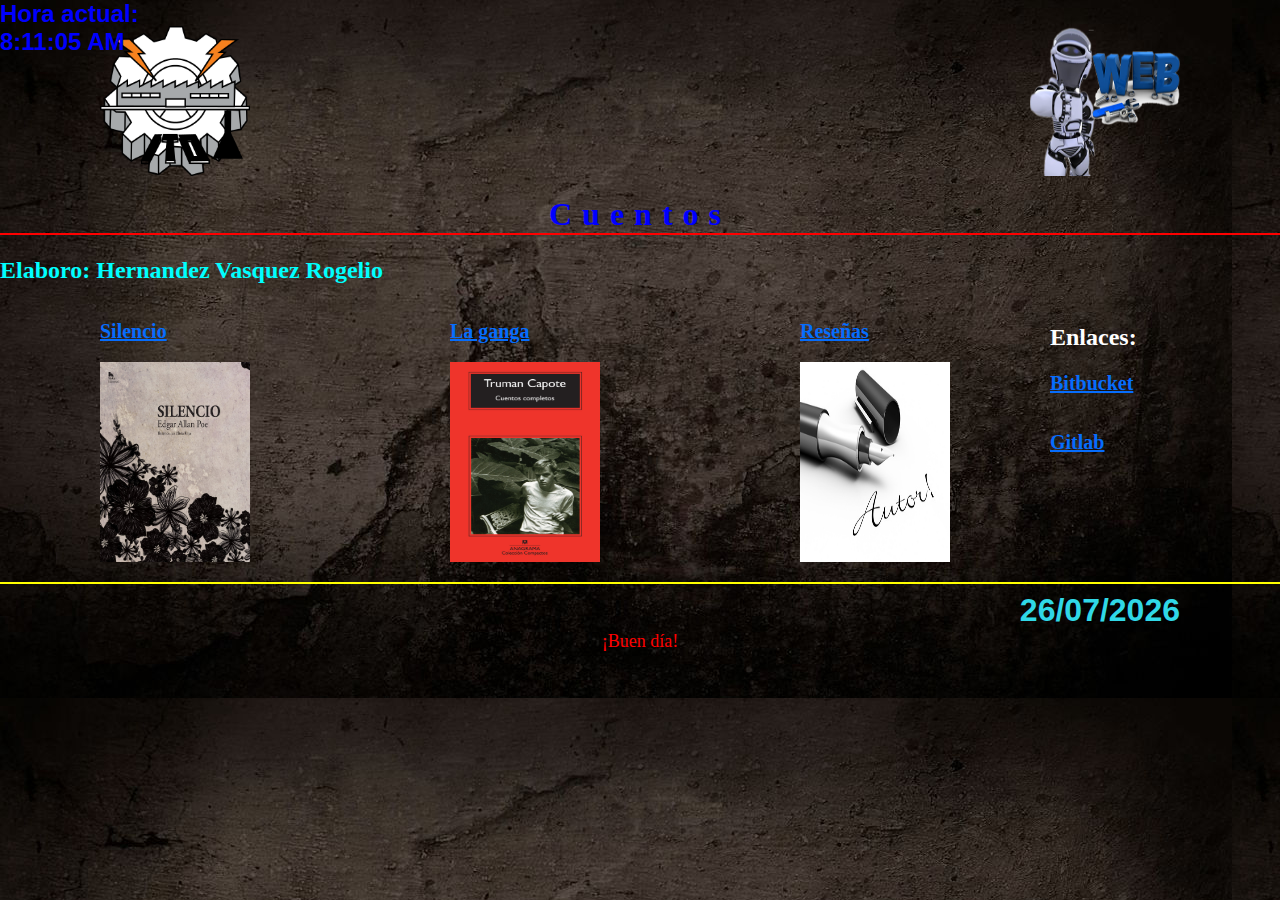
<file: index.html>
<!DOCTYPE html>
  <head>
    <meta charset="UTF-8">
    <title>Cuentos</title>
    <link rel="stylesheet" href="css/normalize.css" />
    <link rel="stylesheet" href="css/main.css" />
  </head>

  <body>
    <div class="logos">
<p>
     <img class="izq" src="img/ito.png" height="150" width="150"/>

    <img class="der" src="img/webb.png" height="100" width="150"/>
    <h1 class="titulo"><strong>Cuentos</strong></h1>
    <h2 class="elaboro">Elaboro: Hernandez Vasquez Rogelio</h2>


</p>
</div>


      <div class="centrado">

     <p class="silencio">
       <a href="silencio/index.html"><strong>Silencio<br></strong></a><br>
       <img src="img/silencio.jpg" height="200" width="150"/>
     </p>

     <p class="ganga">
       <a href="ganga/index.html"><strong>La ganga<br></strong></a><br>
       <img src="img/ganga.jpeg" height="200" width="150"/>
     </p>

     <p class="reseñas">
       <a href="autores/index.html"><strong>Reseñas<br></strong></a><br>
       <img src="img/autores.jpg" height="200" width="150"/>
     </p>
     <p>
       <h2>Enlaces:</h2>
       <a href="https://hernandezvasquezrogelio.bitbucket.io"><strong>Bitbucket<br></strong></a><br>
        <br>
        <a href="https://hernandezvasquezrogelio.gitlab.io"><strong>Gitlab<br></strong></a><br>

     </p>
     </div>
     <div class=fecha>
     <script >

     var mydate=new Date();
     var year=mydate.getYear();
     if (year < 1000)
     year+=1900;
     var day=mydate.getDay();
     var month=mydate.getMonth()+1;
     if (month<10)
     month="0"+month;
     var daym=mydate.getDate();
     if (daym<10)
     daym="0"+daym;
     document.write("<small><font color='30D8E7' face='Arial'><b>"+daym+"/"+month+"/"+year+"</b></font></small>")

     </script>
     </div>
     <div class="hora">
     <span id="liveclock" style="position:absolute;left:0;top:0;"></span><script language="JavaScript" type="text/javascript">
    <!--

   function show5(){
   if (!document.layers&&!document.all&&!document.getElementById)
   return

    var Digital=new Date()
    var hours=Digital.getHours()
    var minutes=Digital.getMinutes()
    var seconds=Digital.getSeconds()

   var dn="PM"
   if (hours<12)
   dn="AM"
   if (hours>12)
   hours=hours-12
   if (hours==0)
   hours=12

    if (minutes<=9)
    minutes="0"+minutes
    if (seconds<=9)
    seconds="0"+seconds
   //change font size here to your desire
   myclock="<font size='5' face='Arial' ><b><font size='5'>Hora actual:</font></br>"+hours+":"+minutes+":"
    +seconds+" "+dn+"</b></font>"
   if (document.layers){
   document.layers.liveclock.document.write(myclock)
   document.layers.liveclock.document.close()
   }
   else if (document.all)
   liveclock.innerHTML=myclock
   else if (document.getElementById)
   document.getElementById("liveclock").innerHTML=myclock
   setTimeout("show5()",1000)
    }


   window.onload=show5
    //-->
    </script>
</div>
<div class="saludo">
     <center>
<span style="font-size: large;"><span class="Apple-style-span" style="color: red;"><script language="JavaScript" type="text/javascript">
//<![CDATA[
<!--
today = new Date()
if(today.getMinutes() < 10){
pad = "0"}
else
pad = "";
document.write ;if((today.getHours() >=6) && (today.getHours() <=9)){
document.write("¡Buen día!")
}
if((today.getHours() >=10) && (today.getHours() <=11)){
document.write("¡Buen día!")
}
if((today.getHours() >=12) && (today.getHours() <=19)){
document.write("¡Buenas tardes!")
}
if((today.getHours() >=20) && (today.getHours() <=23)){
document.write("¡Buenas noches!")
}
if((today.getHours() >=0) && (today.getHours() <=3)){
document.write("¡Buenas noches!")
}
if((today.getHours() >=4) && (today.getHours() <=5)){
document.write("¡Buenas noches!")
}
// -->
//]]>
</script></span></span></center>
</div>
</body>

</html>
</file>
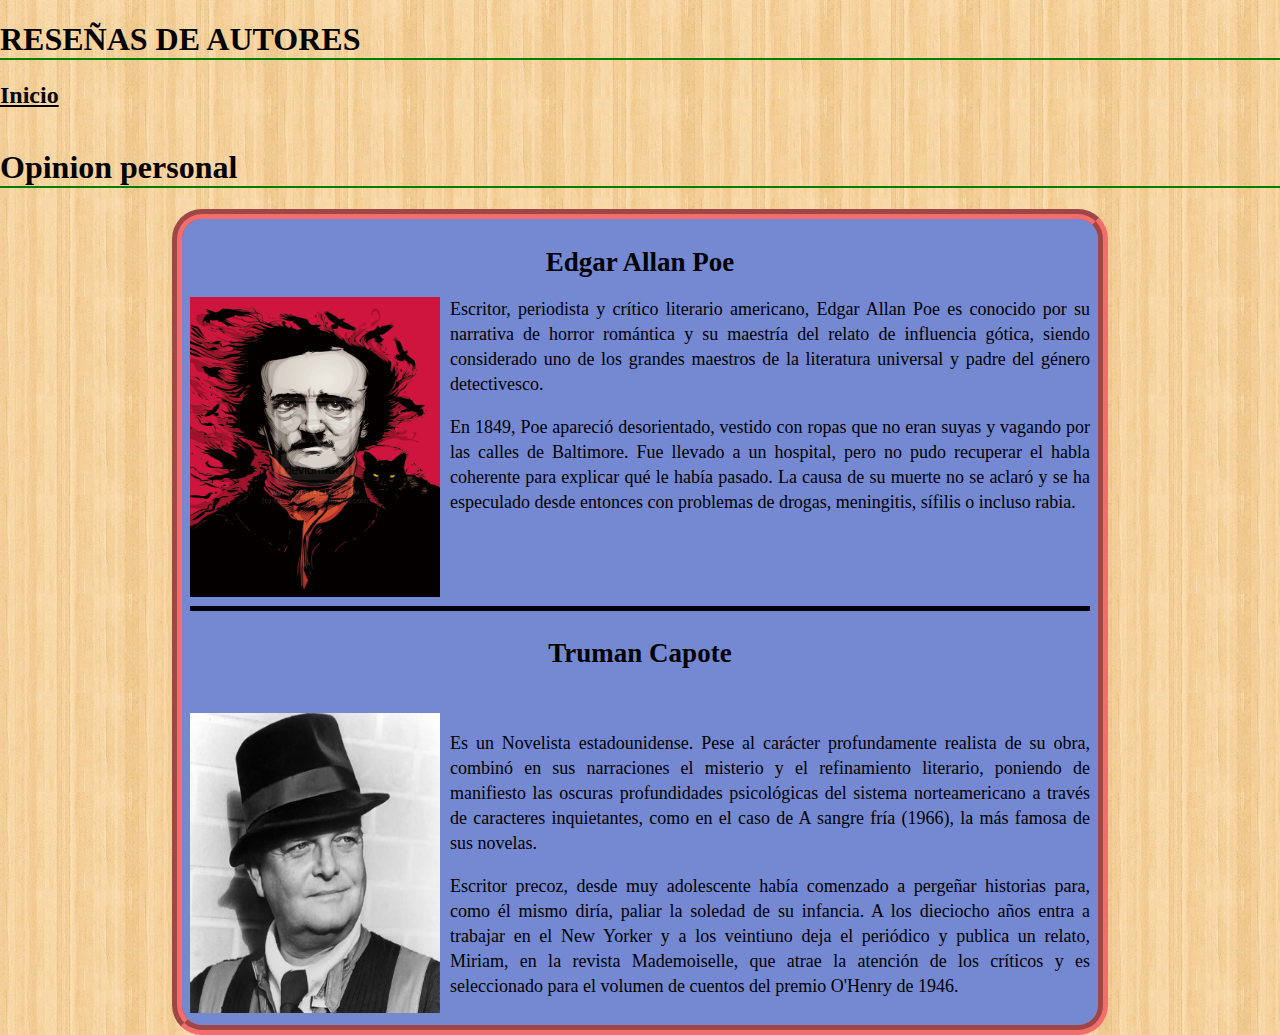
<file: autores/index.html>
<!DOCTYPE html>
  <head>
    <meta charset="UTF-8">
    <title>Cuentos</title>
    <link rel="stylesheet" href="css/normalize.css" />
    <link rel="stylesheet" href="css/main.css" />
  </head>

  <body>
    <h1>RESEÑAS DE AUTORES</h1>
    <a  href="../index.html"><strong>Inicio<br></strong></a><br>
    <h1>Opinion personal</h1>

    <div class="opinion">
      <h2 class="edgar">Edgar Allan Poe</h2>
      <img class="lateral-1" src="../img/edgar.png" height="300" width="250"/>

    <p>Escritor, periodista y crítico literario americano, Edgar Allan Poe es
      conocido por su narrativa de horror romántica y su maestría del relato de
      influencia gótica, siendo considerado uno de los grandes maestros de la
      literatura universal y padre del género detectivesco.
     </p>
     <p>
       En 1849, Poe apareció desorientado, vestido con ropas que no eran suyas y
       vagando por las calles de Baltimore. Fue llevado a un hospital, pero no
       pudo recuperar el habla coherente para explicar qué le había pasado. La
       causa de su muerte no se aclaró y se ha especulado desde entonces con
       problemas de drogas, meningitis, sífilis o incluso rabia.
     </p>
       <br>
       <br>
       <h2  class="capote">Truman Capote</h2>
   <br>
   <img class="lateral" src="../img/capote.jpg" height="300" width="250"/>
    <p>
Es un Novelista estadounidense. Pese al carácter profundamente realista de su obra,
combinó en sus narraciones el misterio y el refinamiento literario, poniendo de
manifiesto las oscuras profundidades psicológicas del sistema norteamericano a
través de caracteres inquietantes, como en el caso de A sangre fría (1966), la más
famosa de sus novelas.
    </p>
    <p>
Escritor precoz, desde muy adolescente había comenzado a pergeñar historias para,
como él mismo diría, paliar la soledad de su infancia. A los dieciocho años entra
a trabajar en el New Yorker y a los veintiuno deja el periódico y publica un
relato, Miriam, en la revista Mademoiselle, que atrae la atención de los críticos
y es seleccionado para el volumen de cuentos del premio O'Henry de 1946.
    </p>



</div>
</body>

</html>
</file>
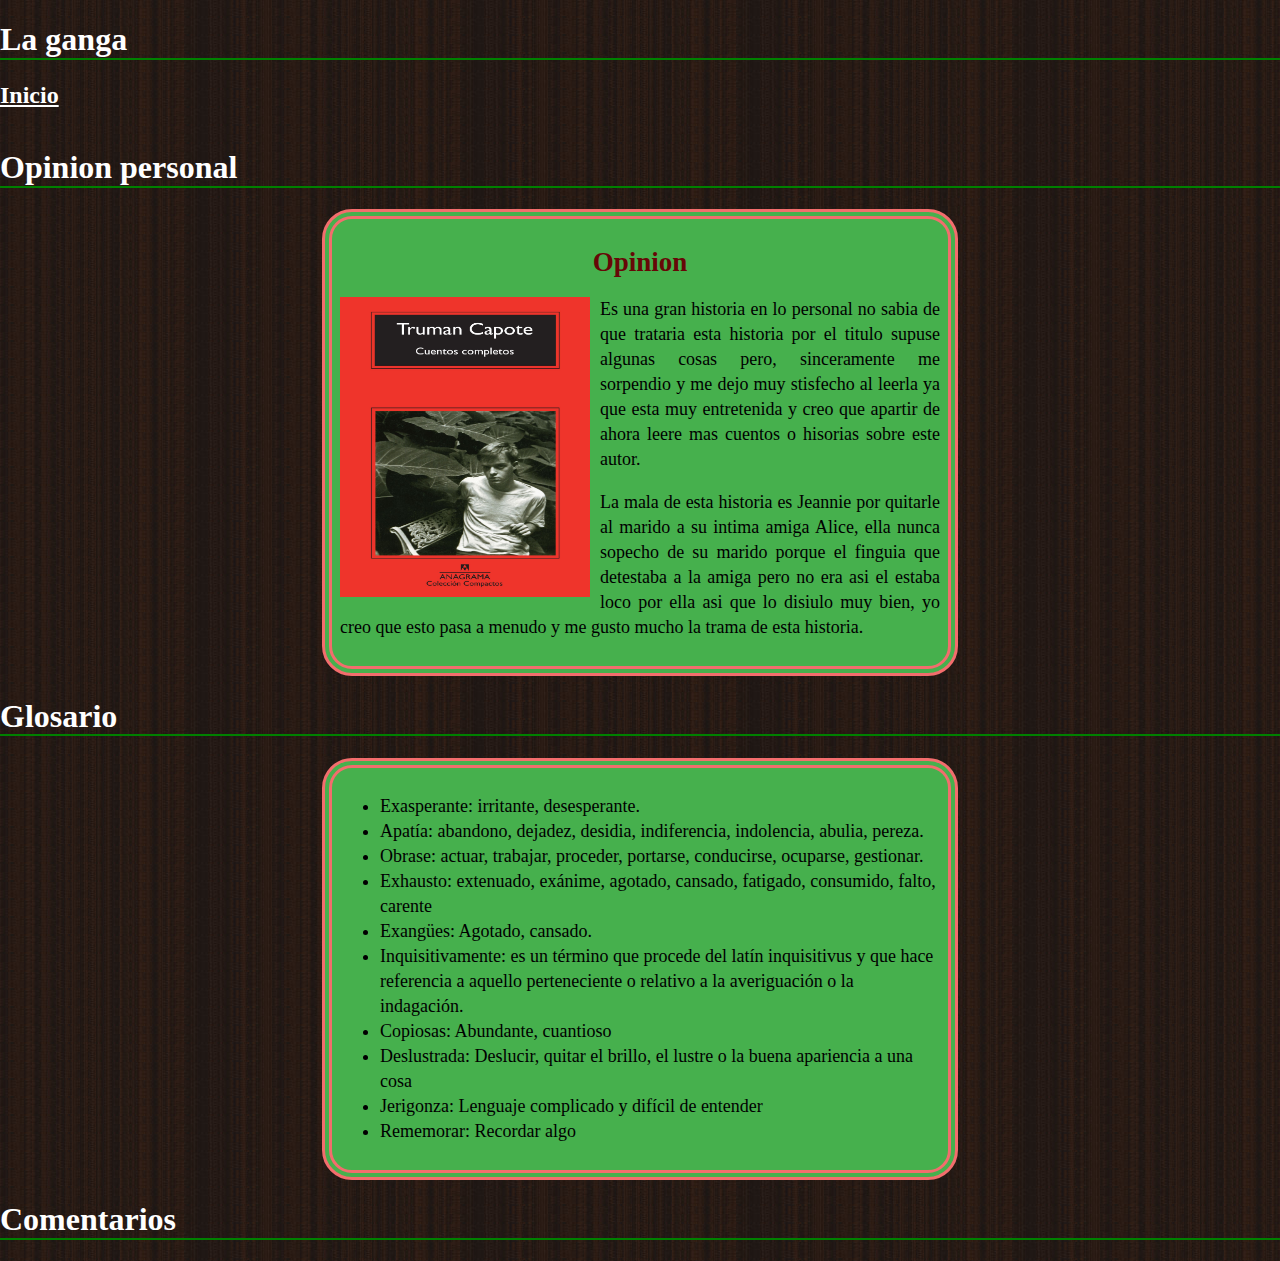
<file: ganga/index.html>
<!DOCTYPE html>
  <head>
    <meta charset="UTF-8">
    <title>Cuentos</title>
    <link rel="stylesheet" href="css/normalize.css" />
    <link rel="stylesheet" href="css/main.css" />
  </head>

  <body>
    <h1>La ganga</h1>
    <a  href="../index.html"><strong>Inicio<br></strong></a><br>
    <h1>Opinion personal</h1>

    <div class="opinion">
      <h2>Opinion</h2>
      <img class="lateral" src="../img/ganga.jpeg" height="300" width="250"/>

    <p> Es una gran historia en lo personal no sabia de que trataria esta historia
      por el titulo supuse algunas cosas pero, sinceramente me sorpendio y me dejo
      muy stisfecho al leerla ya que esta muy entretenida y creo que apartir de ahora
      leere mas cuentos o hisorias sobre este autor.
    </p>
    <p>
    La mala de esta historia es Jeannie por quitarle al marido a su intima amiga
    Alice, ella nunca sopecho de su marido porque el finguia que detestaba a la amiga
    pero no era asi el estaba loco por ella asi que lo disiulo muy bien, yo creo que
    esto pasa a menudo y me gusto mucho la trama de esta historia.

    </p>


</div>
    <h1>Glosario</h1>
    <div class="glosario">
    <ul>
<li>  Exasperante: irritante, desesperante. </li>
<li> Apatía: abandono, dejadez, desidia, indiferencia, indolencia, abulia, pereza. </li>
<li> Obrase: actuar, trabajar, proceder, portarse, conducirse, ocuparse, gestionar. </li>
<li> Exhausto: extenuado, exánime, agotado, cansado, fatigado, consumido, falto, carente </li>
<li> Exangües: Agotado, cansado. </li>
<li> Inquisitivamente:  es un término que procede del latín inquisitivus y que hace referencia
  a aquello perteneciente o relativo a la averiguación o la indagación. </li>
<li> Copiosas: Abundante, cuantioso </li>
<li> Deslustrada: Deslucir, quitar el brillo, el lustre o la buena apariencia a una cosa</li>
<li> Jerigonza: Lenguaje complicado y difícil de entender </li>
<li> Rememorar: Recordar algo</li>



</ul>
</div>
    <h1>Comentarios</h1>
    <div id="disqus_thread"></div>
<script>

/**
*  RECOMMENDED CONFIGURATION VARIABLES: EDIT AND UNCOMMENT THE SECTION BELOW TO INSERT DYNAMIC VALUES FROM YOUR PLATFORM OR CMS.
*  LEARN WHY DEFINING THESE VARIABLES IS IMPORTANT: https://disqus.com/admin/universalcode/#configuration-variables*/
/*
var disqus_config = function () {
this.page.url = PAGE_URL;  // Replace PAGE_URL with your page's canonical URL variable
this.page.identifier = PAGE_IDENTIFIER; // Replace PAGE_IDENTIFIER with your page's unique identifier variable
};
*/
(function() { // DON'T EDIT BELOW THIS LINE
var d = document, s = d.createElement('script');
s.src = 'https://hernandezvasquezrogelio-github-io.disqus.com/embed.js';
s.setAttribute('data-timestamp', +new Date());
(d.head || d.body).appendChild(s);
})();
</script>
<noscript>Please enable JavaScript to view the <a href="https://disqus.com/?ref_noscript">comments powered by Disqus.</a></noscript>
                                
</body>

</html>
</file>
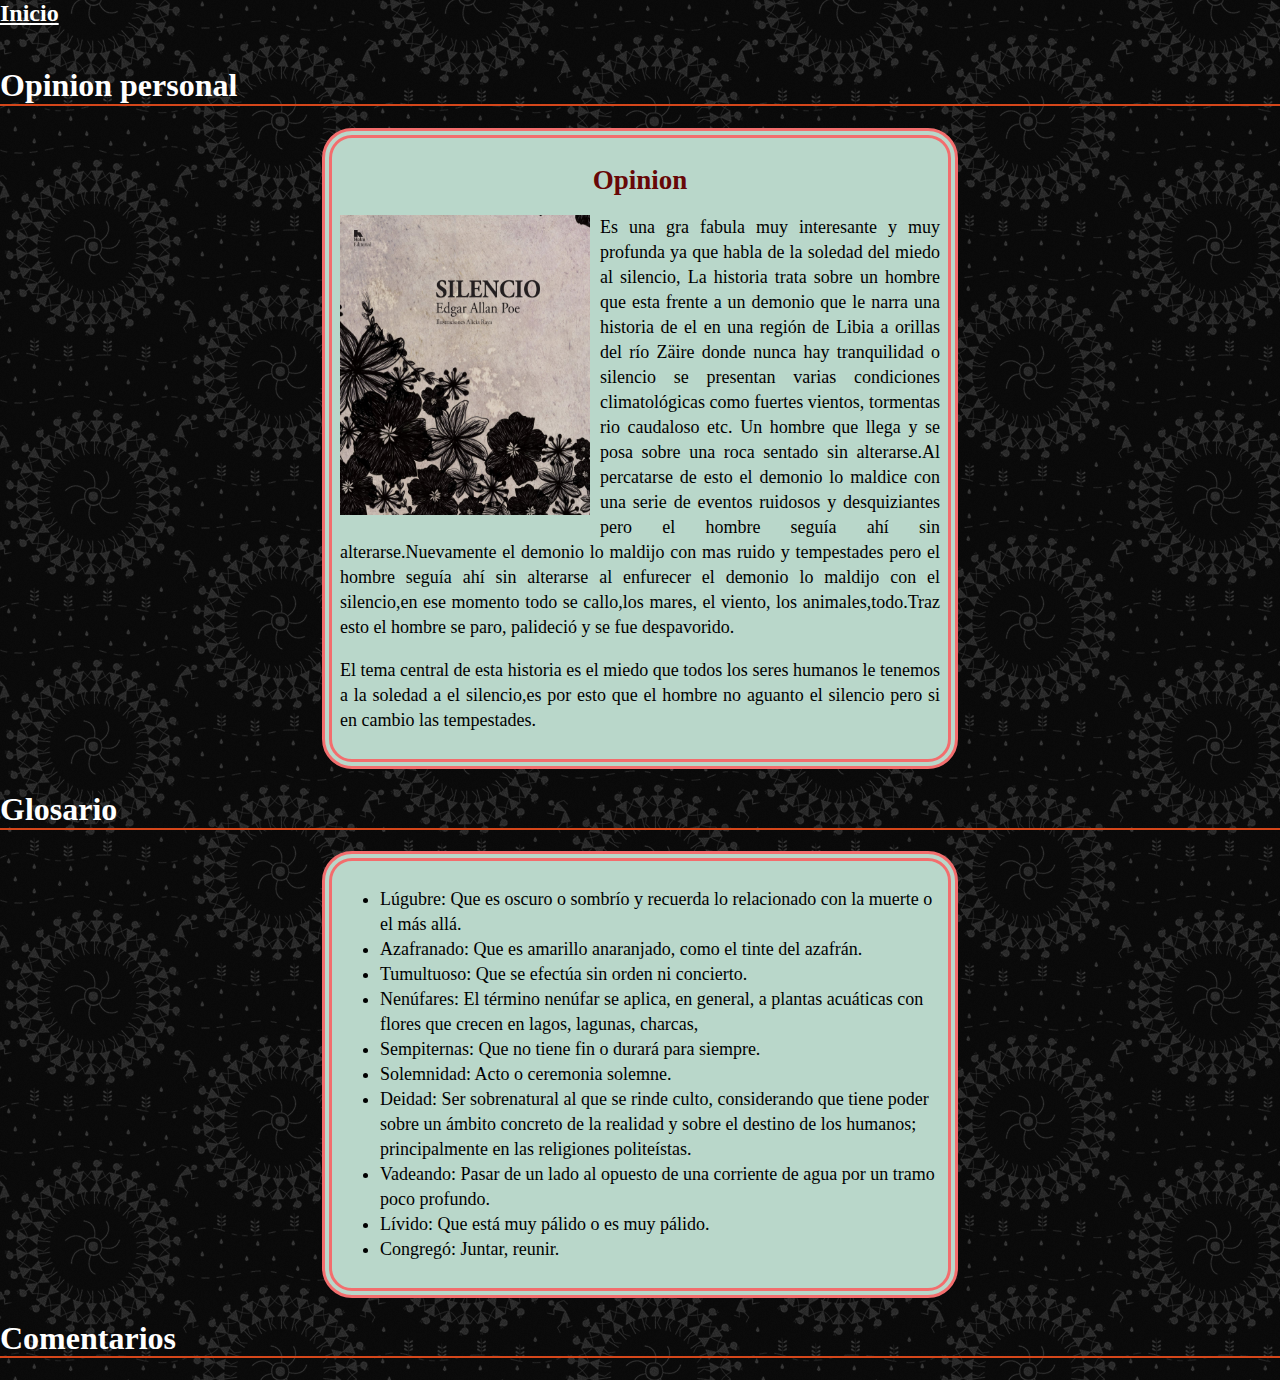
<file: silencio/index.html>
<!DOCTYPE html>
  <head>
    <meta charset="UTF-8">
    <title>Cuentos</title>
    <link rel="stylesheet" href="css/normalize.css" />
    <link rel="stylesheet" href="css/main.css" />
  </head>

  <body>
    <a  href="../index.html"><strong>Inicio<br></strong></a><br>
    <h1>Opinion personal</h1>

    <div class="opinion">
      <h2>Opinion</h2>
      <img class="lateral" src="../img/silencio.jpg" height="300" width="250"/>

    <p> Es una gra fabula muy interesante y muy profunda ya que habla de la soledad
      del miedo al silencio, La historia trata sobre un hombre que esta frente a
      un demonio que le narra una historia de el en una región de Libia a orillas
      del río Zäire donde nunca hay tranquilidad o silencio se presentan varias
      condiciones climatológicas como fuertes vientos, tormentas rio caudaloso
      etc. Un hombre que llega y se posa sobre una roca sentado sin alterarse.Al
      percatarse de esto el demonio lo maldice con una serie de eventos ruidosos
      y desquiziantes pero el hombre seguía ahí sin alterarse.Nuevamente el
      demonio lo maldijo con mas ruido y tempestades pero el hombre seguía ahí sin
      alterarse al enfurecer el demonio lo maldijo con el silencio,en ese momento todo
      se callo,los mares, el viento, los animales,todo.Traz esto el hombre se paro,
      palideció y se fue despavorido.

    </p>
    <p>
      El tema central de esta historia es el miedo que todos los seres humanos le
      tenemos a la soledad a el silencio,es por esto que el hombre no aguanto
      el silencio pero si en cambio las tempestades.
    </p>


</div>
    <h1>Glosario</h1>
    <div class="glosario">
    <ul>
<li> Lúgubre: Que es oscuro o sombrío y recuerda lo relacionado con la muerte o el más allá. </li>
<li> Azafranado: Que es amarillo anaranjado, como el tinte del azafrán. </li>
<li> Tumultuoso: Que se efectúa sin orden ni concierto. </li>
<li> Nenúfares: El término nenúfar se aplica, en general, a plantas acuáticas con flores que crecen en lagos, lagunas, charcas,  </li>
<li> Sempiternas: Que no tiene fin o durará para siempre.</li>
<li> Solemnidad: Acto o ceremonia solemne.</li>
<li> Deidad: Ser sobrenatural al que se rinde culto, considerando que tiene poder sobre un ámbito concreto de la realidad y sobre
 el destino de los humanos; principalmente en las religiones politeístas. </li>
<li> Vadeando:  Pasar de un lado al opuesto de una corriente de agua por un tramo poco profundo.</li>
<li> Lívido: Que está muy pálido o es muy pálido. </li>
<li> Congregó: Juntar, reunir. </li>



</ul>
</div>
    <h1>Comentarios</h1>
    <div id="disqus_thread"></div>
<script>

/**
*  RECOMMENDED CONFIGURATION VARIABLES: EDIT AND UNCOMMENT THE SECTION BELOW TO INSERT DYNAMIC VALUES FROM YOUR PLATFORM OR CMS.
*  LEARN WHY DEFINING THESE VARIABLES IS IMPORTANT: https://disqus.com/admin/universalcode/#configuration-variables*/
/*
var disqus_config = function () {
this.page.url = PAGE_URL;  // Replace PAGE_URL with your page's canonical URL variable
this.page.identifier = PAGE_IDENTIFIER; // Replace PAGE_IDENTIFIER with your page's unique identifier variable
};
*/
(function() { // DON'T EDIT BELOW THIS LINE
var d = document, s = d.createElement('script');
s.src = 'https://hernandezvasquezrogelio-github-io.disqus.com/embed.js';
s.setAttribute('data-timestamp', +new Date());
(d.head || d.body).appendChild(s);
})();
</script>
<noscript>Please enable JavaScript to view the <a href="https://disqus.com/?ref_noscript">comments powered by Disqus.</a></noscript>
                                
</body>

</html>
</file>
<file: css/main.css>
body{
  margin: 0px auto;
  background-image: url("../img/fondo13.jpeg");
}
.titulo{
  color: blue;
text-align: center;
border-bottom: 2px;
border-bottom-color: red;
border-bottom-style: solid;
letter-spacing: 10px;
margin-top: 0px;
}
.izq{
text-align: left;
margin-left: 100px;
  margin-top: 10px;

}


.der{
float:right;
margin-right:  100px;
  margin-top: 10px;
  height: 150px;

}
.logos{
  margin-bottom: 0px;
}

.centrado{
color: white;
margin-left: auto;
margin-right: auto;
border-bottom: 2px;
border-bottom-color: yellow;
border-bottom-style: solid;
margin: 0px auto;
overflow: hidden;
}
focus { outline: none; }
.silencio{
  padding-left: 100px;
  padding-right: 100px;
  float: left;
}
.ganga{
padding-left: 100px;
padding-right: 100px;
float: left;

}

.reseñas{
padding-left: 100px;
padding-right: 100px;
float: left;

}
.fecha{
  text-align:right;
    font: 250% serif;
    margin-right: 100px;

}
.elaboro{
  color:aqua;
}
a{
  color: #066DFD;
  font-size: 20px;
}
.hora{
  color: blue;
}
</file>
<file: autores/css/main.css>
body{
  margin: 0px auto;
  background-image: url("../../img/fondo5.jpg");
  margin: auto 0px;
}

h1{
color: black;
border-bottom: 2px;
border-bottom-color: green;
border-bottom-style: solid;
}

a{
  color:black;
  font-size: 150%;
}
.opinion{
 line-height: 25px;
  max-width: 900px;
  margin: 0 auto;
  background-color: #7589D2;
  font-size: 18px;
  border: 10px;
  padding: 8px;
  border-color: #F36D6D;
  border-radius: 30px;
  text-align: justify;
  border-top-style:groove;
  border-bottom-style:groove;
  border-left-style:groove;
  border-right-style:groove;
}
.capote{
border: 5px;
border-top-style: solid;
border-color: #cyan;
color:#black;
text-align: center;
padding-top: 30px;
}
.edgar{
  color:#black;
  text-align: center;
}
.lateral{
  float: left;
  margin-right: 10px;
  margin-bottom: 5px;
}
.lateral-1{
  float: left;
  margin-right: 10px;
  margin-bottom: 5px;
}
</file>
<file: ganga/css/main.css>
body{
  margin: 0px auto;
  background-image: url("../../img/fondo8.jpg");
  margin: auto 0px;
}

h1{
color: white;
border-bottom: 2px;
border-bottom-color: green;
border-bottom-style: solid;
}
h2{
  color:#670707;
  text-align: center;
}
a{
  color:white;
  font-size: 150%;
}
.opinion{
 line-height: 25px;
  max-width: 600px;
  margin: 0 auto;
  background-color: #46B04D;
  font-size: 18px;
  border: 10px;
  padding: 8px;
  border-color: #F36D6D;
  border-radius: 30px;
  text-align: justify;
  border-top-style: double;
  border-bottom-style: double;
  border-left-style: double;
  border-right-style: double;
}
.glosario{
  line-height: 25px;
  max-width: 600px;
  margin: 0 auto;
  background-color: #46B04D;
  font-size: 18px;
  border: 10px;
  padding: 8px;
  border-color: #F36D6D;
  border-radius: 30px;
  text-align:left;
  border-top-style: double;
  border-bottom-style: double;
  border-left-style: double;
  border-right-style: double;
}
.lateral{
  float: left;
  margin-right: 10px;
  margin-bottom: 5px;
}
#disqus_thread{
  background-color: #91E9AB;
}
</file>
<file: silencio/css/main.css>
body{
  margin: 0px auto;
  background-image: url("../../img/fondo3.png");
  margin: auto 0px;
}

h1{
color: white;
border-bottom: 2px;
border-bottom-color: #D4461A;
border-bottom-style: solid;
}
h2{
  color:#670707;
  text-align: center;
}
a{
  color:white;
  font-size: 150%;
}
.opinion{
 line-height: 25px;
  max-width: 600px;
  margin: 0 auto;
  background-color: #B9D7CA;
  font-size: 18px;
  border: 10px;
  padding: 8px;
  border-color: #F36D6D;
  border-radius: 30px;
  text-align: justify;
  border-top-style: double;
  border-bottom-style: double;
  border-left-style: double;
  border-right-style: double;
}
.glosario{
  line-height: 25px;
  max-width: 600px;
  margin: 0 auto;
  background-color: #B9D7CA;
  font-size: 18px;
  border: 10px;
  padding: 8px;
  border-color: #F36D6D;
  border-radius: 30px;
  text-align:left;
  border-top-style: double;
  border-bottom-style: double;
  border-left-style: double;
  border-right-style: double;
}
.lateral{
  float: left;
  margin-right: 10px;
  margin-bottom: 5px;
}
#disqus_thread{
  background-color: #91E9AB;
}
</file>
